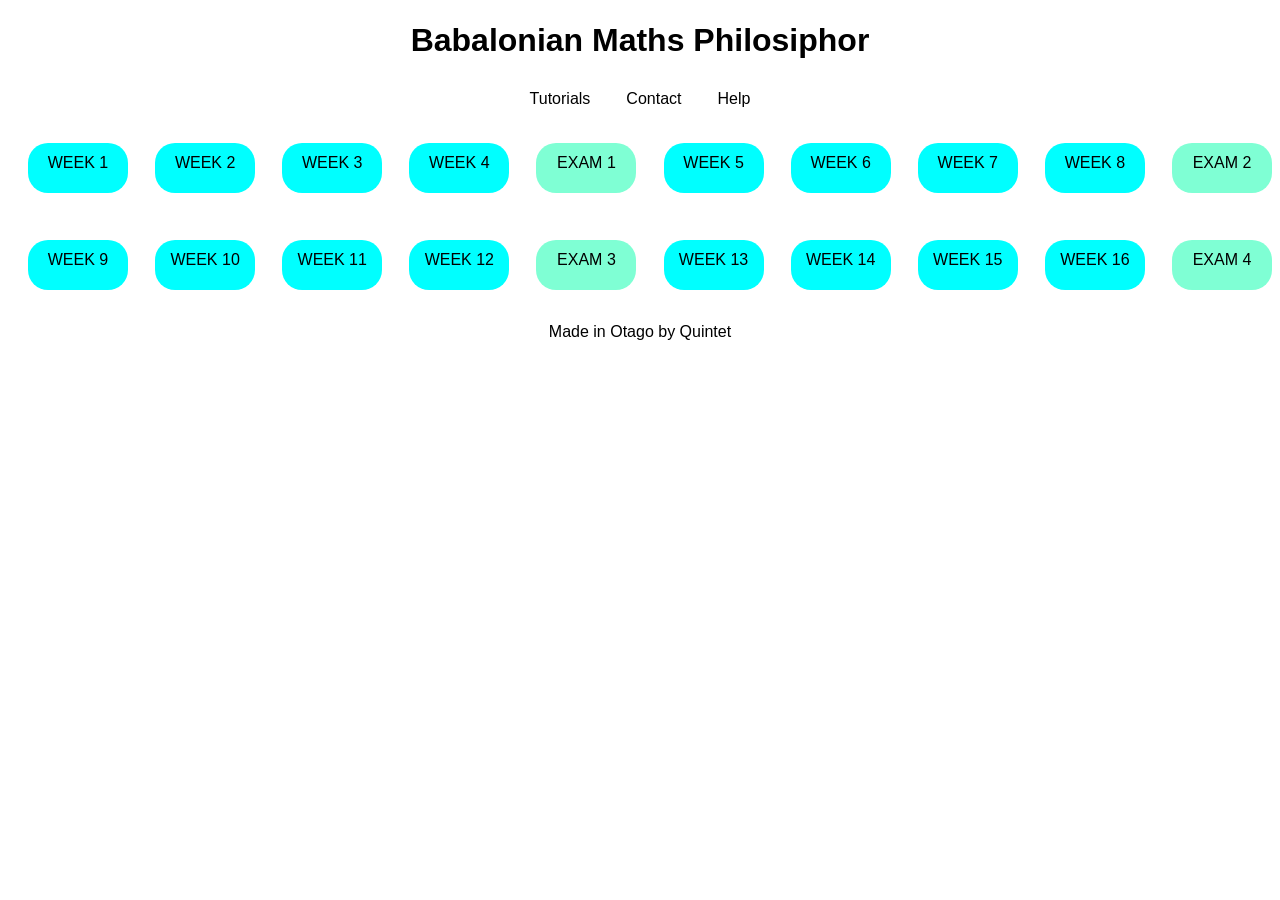
<file: index.html>
<!doctype html>
<html lang="en">
  <head>
    <meta charset="UTF-8" />
    <meta name="viewport" content="width=device-width, initial-scale=1.0" />
    <link rel="stylesheet" href="/index.css">
    <title>Babalonian Maths Philosiphor</title>
  </head>
  <body>
    <h1>Babalonian Maths Philosiphor</h1>

    <nav>
      <ul>
        <li><a href="">Tutorials</a></li>
        <li><a href="">Contact</a></li>
        <li><a href="">Help</a></li>
      </ul>
    </nav>

    <section class="modulesSection">

        <div class="modulesContainer">
            
            <div class="module">WEEK 1</div>
            <div class="module">WEEK 2</div>
            <div class="module">WEEK 3</div>
            <div class="module">WEEK 4</div>
            <div class="module exam">EXAM 1</div>
            <div class="module">WEEK 5</div>
            <div class="module">WEEK 6</div>
            <div class="module">WEEK 7</div>
            <div class="module">WEEK 8</div>
            <div class="module exam">EXAM 2</div>
            <div class="module">WEEK 9</div>
            <div class="module">WEEK 10</div>
            <div class="module">WEEK 11</div>
            <div class="module">WEEK 12</div>
            <div class="module exam">EXAM 3</div>
            <div class="module">WEEK 13</div>
            <div class="module">WEEK 14</div>
            <div class="module">WEEK 15</div>
            <div class="module">WEEK 16</div>
            <div class="module exam">EXAM 4</div>
        </div>
    </section>


    <footer>
        <p>Made in Otago by Quintet</p>
    </footer>
  </body>
</html>
</file>
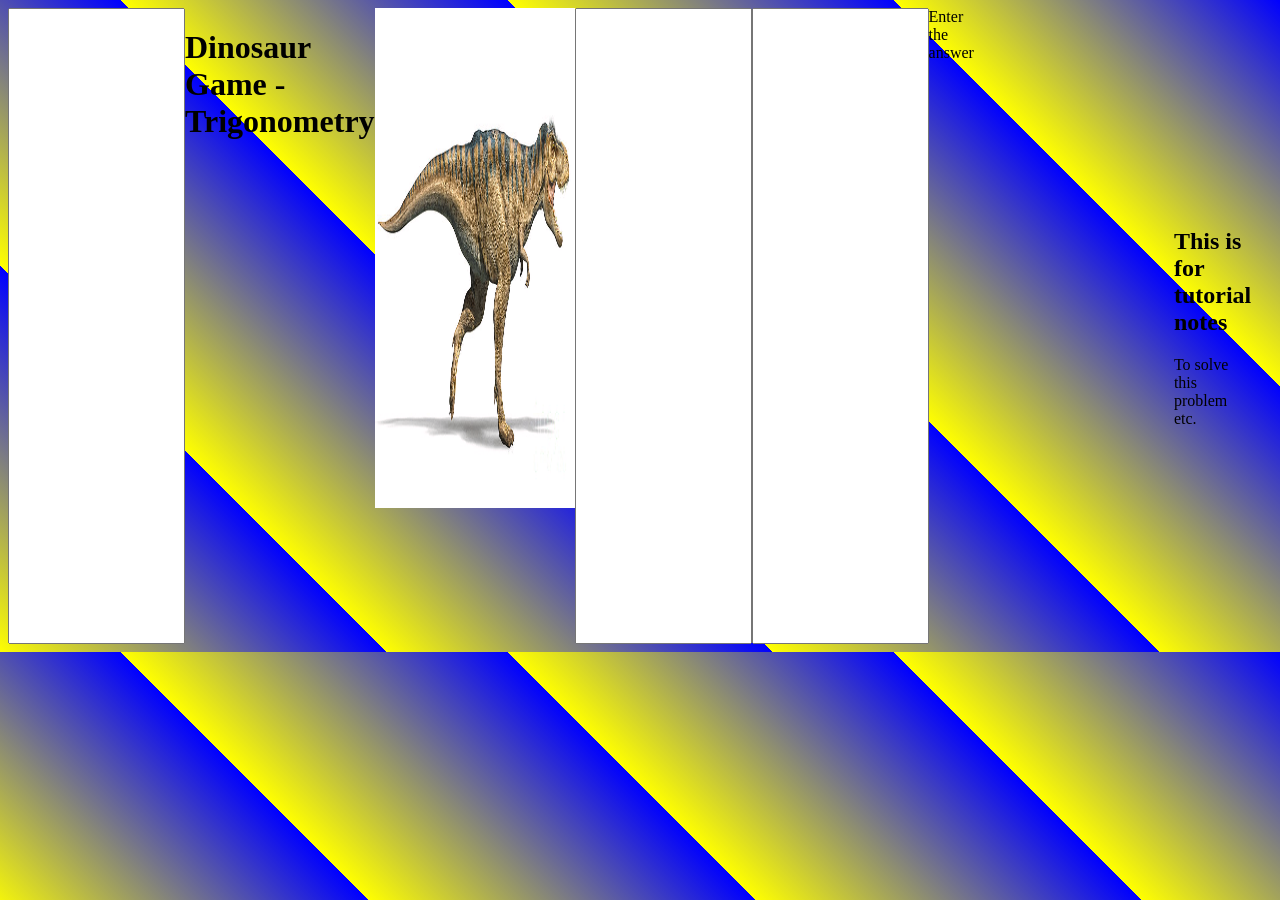
<file: dinosaurGame.html>
<!DOCTYPE html>
<html lang="en">
<head>
    <meta charset="UTF-8">
    <meta name="viewport" content="width=device-width, initial-scale=1.0">
    <title>Document</title>
    <link rel="stylesheet" href="style.css">
</head>
<input>
    <h1>Dinosaur Game - Trigonometry</h1>
    <img id="dino" src="/dinosaurRunning.jpg" alt="Dinosaur Running"/>
    <input  class="question">
        <input type="text">Enter the answer</input>
    </div>
    <div class="tutorial">
        <h2>This is for tutorial notes</h2>
        <p>To solve this problem etc.</p>
    </div>
</body>
</html>
</file>
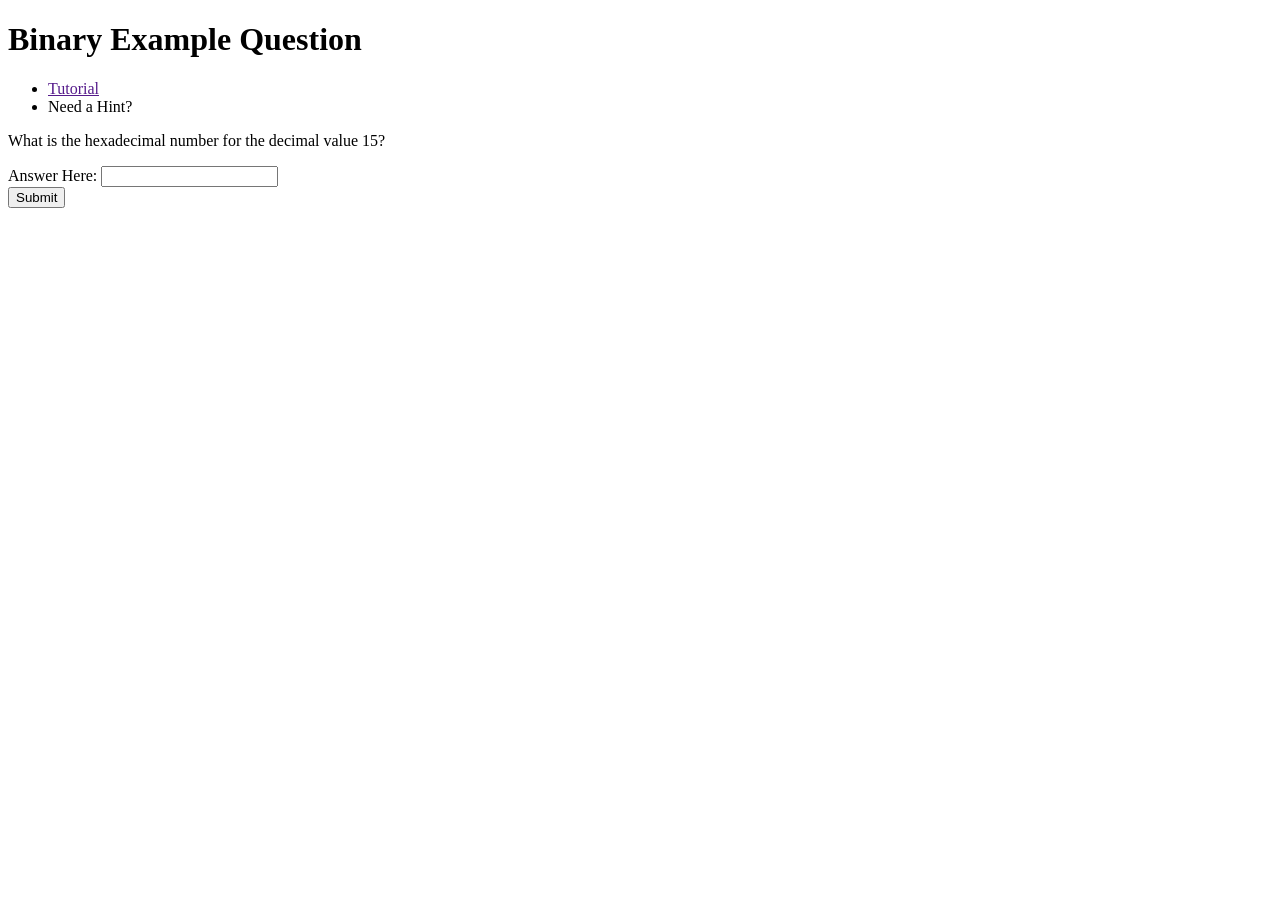
<file: question.html>
<!DOCTYPE html>
<html lang="en">

<head>
    <meta charset="UTF-8">
    <meta name="viewport" content="width=device-width, initial-scale=1.0">
    <title>Binary</title>
</head>

<body>
    <h1>Binary Example Question</h1>
    <nav>
        <ul>
            <li><a href="" >Tutorial</a></li>
            <li> Need a Hint? </li>
        </ul>
    </nav>
    <p>What is the hexadecimal number for the decimal value 15?</p>

    <form>
        <div>
            <label for="uname">Answer Here:  </label>
            <input type="text" id="answer" name="ans" />
        </div>
        <div>
            <button>Submit</button>
        </div>
    </form>
</body>

</html>
</file>
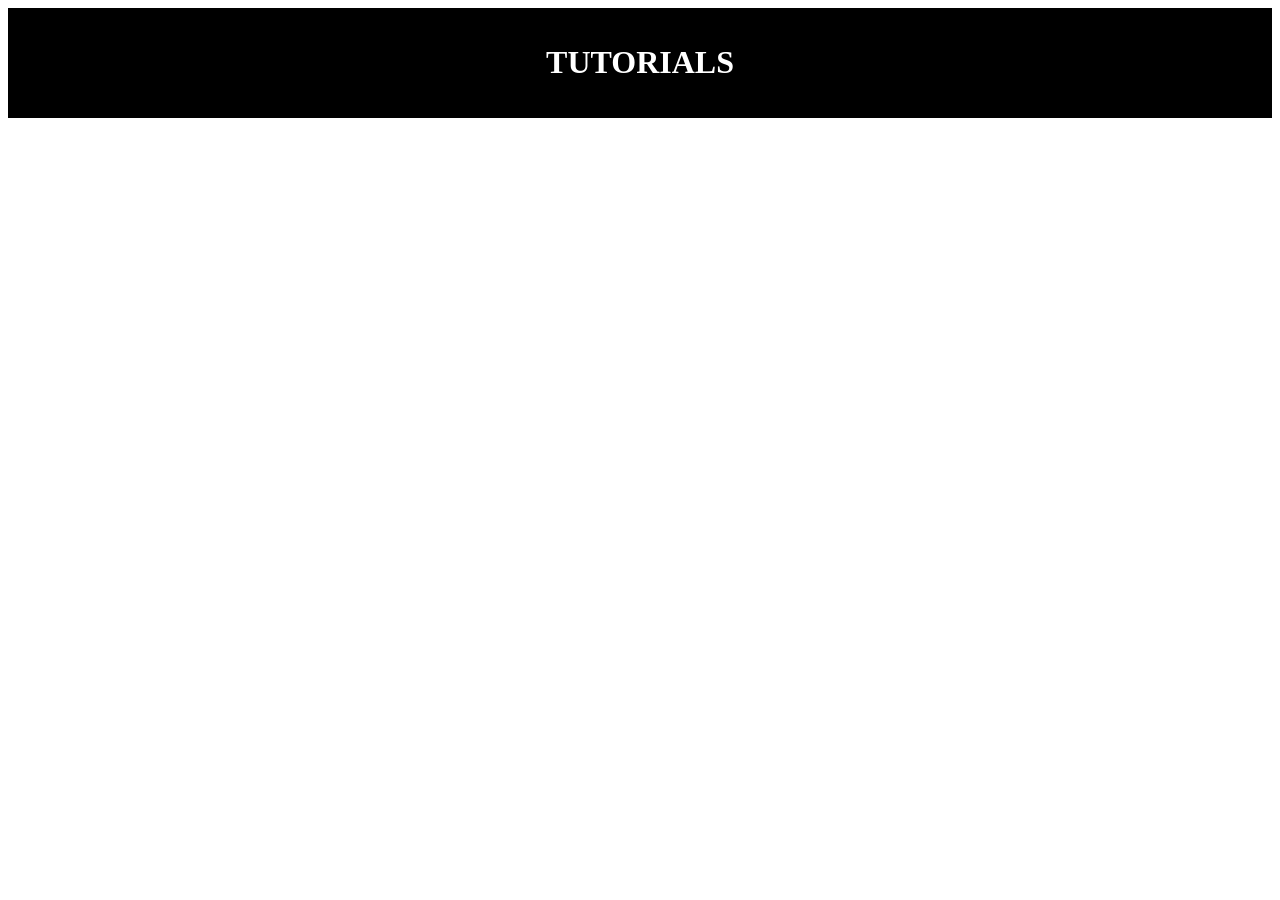
<file: tutorial.html>
<!DOCTYPE html>
<html lang="en">
<head>
    <meta charset="UTF-8">
    <meta name="viewport" content="width=device-width, initial-scale=1.0">
    <link rel="stylesheet" href="tutorial.css">
    <title>Tutorial</title>
    <header><h1>TUTORIALS</h1></header>
    <iframe 
  width="560" 
  height="315" 
  src="" 
  title="YouTube video player" 
  frameborder="0" 
  allow="accelerometer; autoplay; clipboard-write; encrypted-media; gyroscope; picture-in-picture" 
  allowfullscreen>
</iframe>
</head>
<body>
</body>
<footer>    
</footer>
</html>
</file>
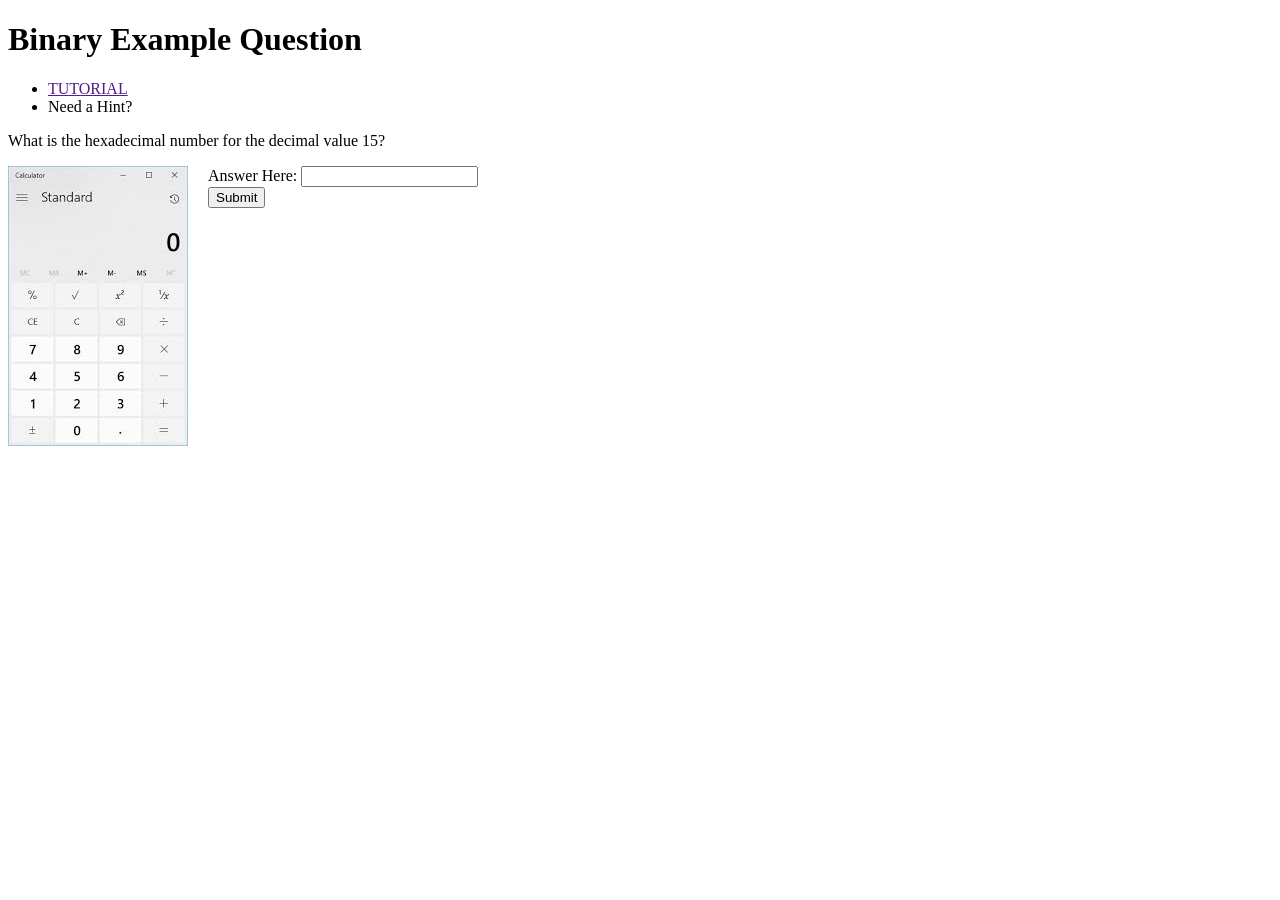
<file: questionHTML/question.html>
<!DOCTYPE html>
<html lang="en">

<head>
    <meta charset="UTF-8">
    <meta name="viewport" content="width=device-width, initial-scale=1.0">
    <link rel="stylesheet" href="/questionHTML/question.css">
    <title>Binary</title>
</head>

<body>
    <h1>Binary Example Question</h1>
    <nav>
        <ul>
            <li><a href="" >TUTORIAL</a></li>
            <li> Need a Hint? </li>
        </ul>
    </nav>
    <p>What is the hexadecimal number for the decimal value 15?</p>
    <img src ="Images/calculator.jpg" alt="calculator" />
    <form>
        <div>
            <label for="uname">Answer Here:  </label>
            <input type="text" id="answer" name="ans" />
        </div>
        <div>
            <button>Submit</button>
        </div>
    </form>
</body>

</html>
</file>
<file: index.css>
body {
  margin: 8px;
  color: #000;
  background-color: transparent;
  font-family: -apple-system, BlinkMacSystemFont, "Segoe UI", Roboto, "Helvetica Neue", Arial, sans-serif;
  font-size: 16px;
  line-height: 1.2;
  -webkit-text-size-adjust: 100%;
  text-align: center;
}

nav {
  width: 100%;
}
nav ul {
  display: flex;
  gap: 12px;
  justify-content: center; 
  align-items: center;
  list-style: none;
  margin: 0;
  padding: 0;
}
nav li {
  margin: 0;
}
nav a {
  display: inline-block;
  padding: 8px 12px;
  color: inherit;
  text-decoration: none;
  border-radius: 8px;
}
nav a:hover,
nav a:focus {
  background: rgba(0,0,0,0.06);
}

.module {
  text-align: center;
  background-color: aqua;
  border-radius: 20px;
  width: 80px;
  height: 30px;
  padding: 10px;
}

.exam {
  background-color: aquamarine;
}
.modulesContainer {
  width: 100%;
  height: 20vh;
  display: flex;
  flex-wrap: wrap;
  justify-content: space-between;
  align-items: center;
  gap: 15px;
  padding: 0 10px;
  margin: 10px;
  list-style: none;
  box-sizing: border-box;
}
</file>
<file: style.css>
#dino {
    object-fit: fill;
    width: 200px;
    height: 500px;
    border-color: blueviolet; 
}

.tutorial {
    float:right;
    margin: 200px;

}

.question {
    float:right;
}

body {
    display:flex;
    flex-direction: row;
    background-image: repeating-linear-gradient(45deg, yellow, blue 20%)
}
</file>
<file: tutorial.css>
header {
  background-color: #000000;
  color: rgb(255, 255, 255);      
  padding: 15px;       
  text-align: center;
}
</file>
<file: questionHTML/question.css>
img{
    float: left;
    margin-right: 20px;
}
</file>
